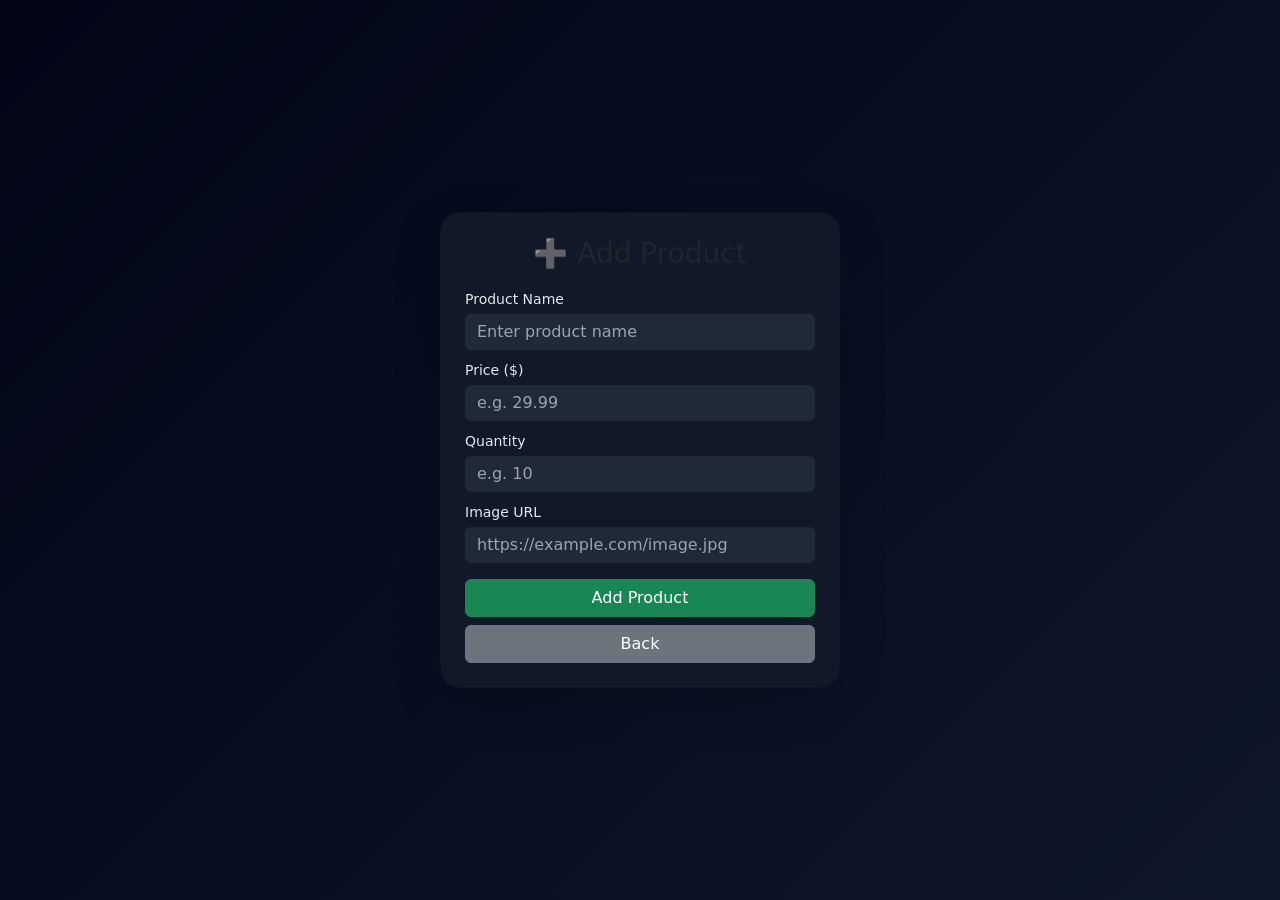
<file: templates/add.html>
<!DOCTYPE html>
<html lang="en">
<head>
<meta charset="UTF-8">
<title>Add Product</title>
<link href="https://cdn.jsdelivr.net/npm/bootstrap@5.3.0/dist/css/bootstrap.min.css" rel="stylesheet">

<style>
body {
  background: linear-gradient(135deg, #020617, #0f172a);
  color: white;
}

.card {
  border-radius: 20px;
  background: #111827;
}

input {
  background: #1f2937 !important;
  color: white !important;
  border: none !important;
}

input:focus {
  box-shadow: 0 0 10px #22c55e;
}

/* placeholder ชัด */
::placeholder {
  color: #9ca3af !important;
  opacity: 1;
}

/* label */
label {
  font-size: 14px;
  margin-bottom: 4px;
  color: #e5e7eb;
}

img {
  border-radius: 10px;
}
</style>
</head>

<body>

<div class="container d-flex justify-content-center align-items-center" style="min-height:100vh;">
  <div class="card p-4 shadow-lg" style="width:400px;">
    
    <h3 class="text-center mb-3">➕ Add Product</h3>

    <form method="POST" onsubmit="return validateForm()">
      
      <label>Product Name</label>
      <input id="name" class="form-control mb-2" name="name" placeholder="Enter product name">

      <label>Price ($)</label>
      <input id="price" class="form-control mb-2" name="price" type="number" step="0.01" placeholder="e.g. 29.99">

      <label>Quantity</label>
      <input id="quantity" class="form-control mb-2" name="quantity" type="number" placeholder="e.g. 10">

      <label>Image URL</label>
      <input id="image" class="form-control mb-3" name="image" placeholder="https://example.com/image.jpg">

      <!-- preview -->
      <img id="preview" class="img-fluid mb-3" style="display:none;">

      <button class="btn btn-success w-100">Add Product</button>
      <a href="/" class="btn btn-secondary w-100 mt-2">Back</a>

    </form>
  </div>
</div>

<script>
function validateForm(){
  let name = document.getElementById('name').value;
  let price = document.getElementById('price').value;
  let quantity = document.getElementById('quantity').value;

  if(!name || !price || !quantity){
    alert("Please fill all fields");
    return false;
  }
  return true;
}

// preview image
const imageInput = document.getElementById('image');
const preview = document.getElementById('preview');

imageInput.addEventListener('input', () => {
  if(imageInput.value){
    preview.src = imageInput.value;
    preview.style.display = 'block';
  } else {
    preview.style.display = 'none';
  }
});
</script>

</body>
</html>
</file>
